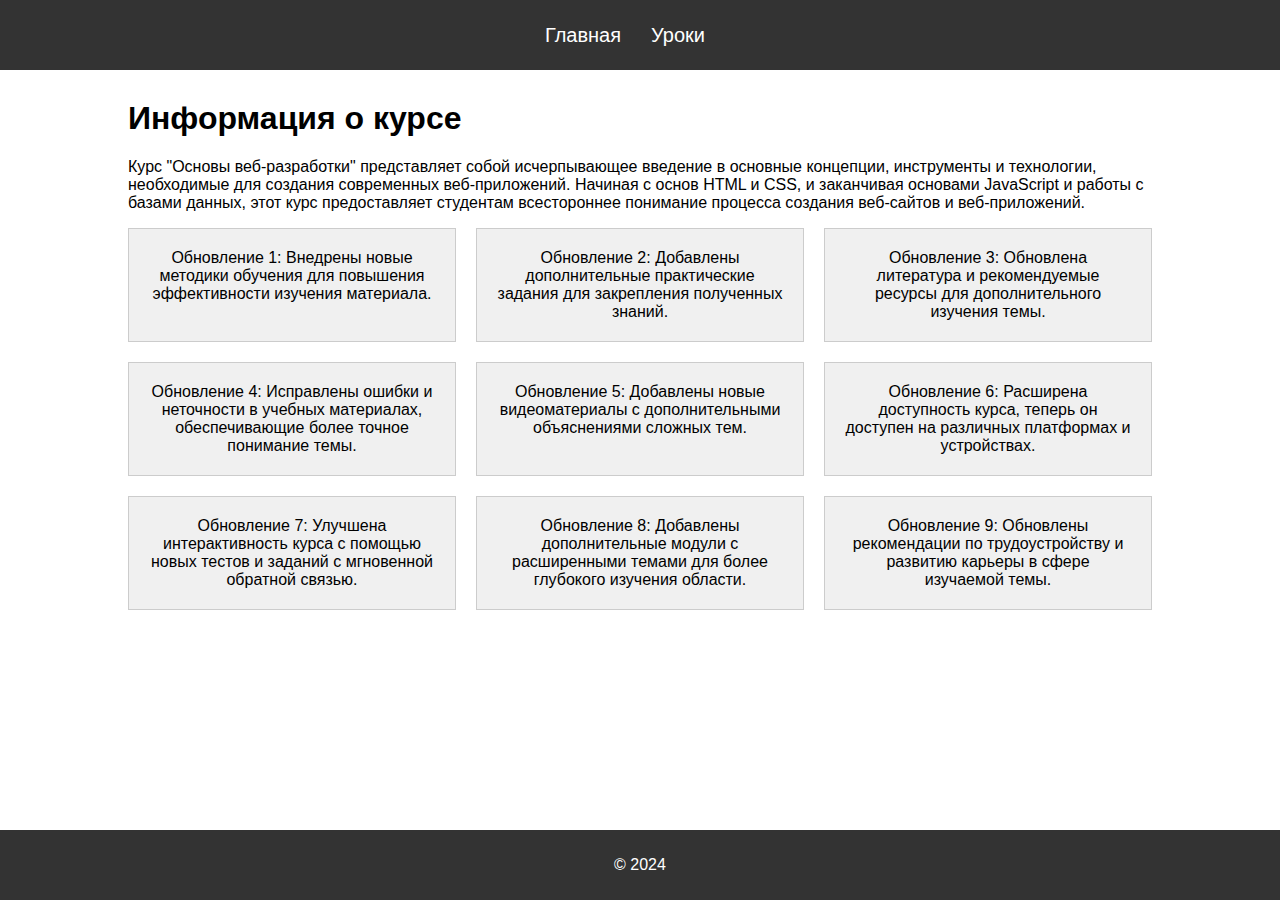
<file: index.html>
<!DOCTYPE html>
<html lang="en">
<head>
    <meta charset="UTF-8">
    <meta name="viewport" content="width=device-width, initial-scale=1.0">
    <link rel="stylesheet" href="style.css">
    <title>Главная страница</title>
</head>
<body>
    <header>
        <div class="header-container">
            <input type="checkbox" id="toggle-menu">
            <label class="burger" for="toggle-menu">&#9776;</label>
            <label class="cross" for="toggle-menu">&#10005;</label>
            <nav>
                <ul class="nav-links">
                    <li><a href="index.html">Главная</a></li>
                    <li><a href="lessons.html">Уроки</a></li>
                </ul>
            </nav>
        </div>
    </header>
    <section class="main-content">
        <div class="container">
          <h1>Информация о курсе</h1>
          <p>Курс "Основы веб-разработки" представляет собой исчерпывающее введение в основные концепции, инструменты и технологии,
            необходимые для создания современных веб-приложений. Начиная с основ HTML и CSS, и заканчивая основами JavaScript и работы
            с базами данных, этот курс предоставляет студентам всестороннее понимание процесса создания веб-сайтов и веб-приложений.
          </p>
          <div class="updates">
            <div class="update">Обновление 1: Внедрены новые методики обучения для повышения эффективности изучения материала.</div>
            <div class="update">Обновление 2: Добавлены дополнительные практические задания для закрепления полученных знаний.</div>
            <div class="update">Обновление 3: Обновлена литература и рекомендуемые ресурсы для дополнительного изучения темы.</div>
            <div class="update">Обновление 4: Исправлены ошибки и неточности в учебных материалах, обеспечивающие более точное понимание темы.</div>
            <div class="update">Обновление 5: Добавлены новые видеоматериалы с дополнительными объяснениями сложных тем.</div>
            <div class="update">Обновление 6: Расширена доступность курса, теперь он доступен на различных платформах и устройствах.</div>
            <div class="update">Обновление 7: Улучшена интерактивность курса с помощью новых тестов и заданий с мгновенной обратной связью.</div>
            <div class="update">Обновление 8: Добавлены дополнительные модули с расширенными темами для более глубокого изучения области.</div>
            <div class="update">Обновление 9: Обновлены рекомендации по трудоустройству и развитию карьеры в сфере изучаемой темы.</div>
          </div>
        </div>
    </section>
    <footer>
        <div class="footer-container">
            <p>© 2024</p>
        </div>
    </footer>
</body>
</html>
</file>
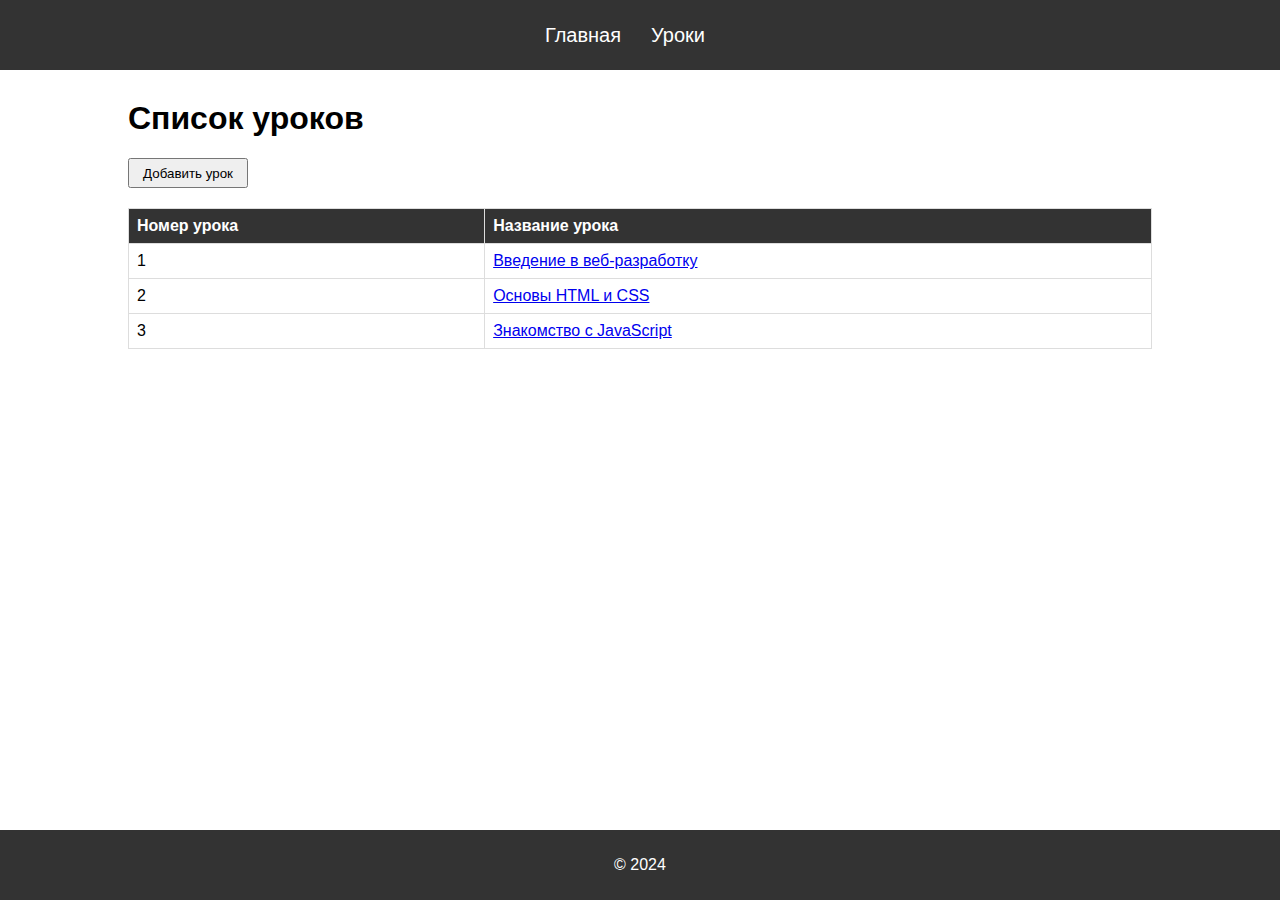
<file: lessons.html>
<!DOCTYPE html>
<html lang="en">
<head>
    <meta charset="UTF-8">
    <meta name="viewport" content="width=device-width, initial-scale=1.0">
    <link rel="stylesheet" href="style.css">
    <title>Уроки</title>
</head>
<body>
    <header>
        <div class="header-container">
            <input type="checkbox" id="toggle-menu">
            <label class="burger" for="toggle-menu">&#9776;</label>
            <label class="cross" for="toggle-menu">&#10005;</label>
            <nav>
                <ul class="nav-links">
                    <li><a href="index.html">Главная</a></li>
                    <li><a href="lessons.html">Уроки</a></li>
                </ul>
            </nav>
        </div>
    </header>
    <section class="main-content">
        <div class="container">
            <h1>Список уроков</h1>
            <button id="addLessonBtn">Добавить урок</button>
            <table id="lessonsTable">
                <tr>
                    <th>Номер урока</th>
                    <th>Название урока</th>
                </tr>
                <tr>
                    <td>1</td>
                    <td><a href="lesson.html?lesson=1">Введение в веб-разработку</a></td>
                </tr>
                <tr>
                    <td>2</td>
                    <td><a href="lesson.html?lesson=2">Основы HTML и CSS</a></td>
                </tr>
                <tr>
                    <td>3</td>
                    <td><a href="lesson.html?lesson=3">Знакомство с JavaScript</a></td>
                </tr>
            </table>
        </div>
    </section>
    <footer>
        <div class="footer-container">
            <p>© 2024</p>
        </div>
    </footer>
    <div id="myModal" class="modal">
        <div class="modal-content">
            <span class="close">&times;</span>
            <h2>Добавить новый урок</h2>
            <form id="lessonForm">
                <label for="lessonTitle">Название урока:</label>
                <input type="text" id="lessonTitle" name="lessonTitle">
                <label for="lessonDescription">Описание урока:</label>
                <textarea id="lessonDescription" name="lessonDescription"></textarea>
                <label for="lessonDate">Дата добавления:</label>
                <input type="text" id="lessonDate" name="lessonDate">
                <label for="lessonAuthor">Автор урока:</label>
                <input type="text" id="lessonAuthor" name="lessonAuthor">
                <label for="lessonImage">Изображение урока:</label>
                <input type="file" id="lessonImage" name="lessonImage" accept="image/*">
                <button class="submit" type="submit">Добавить</button>
            </form>
        </div>
    </div>
    <script src="./js/lessons.js"></script>
</body>
</html>
</file>
<file: style.css>
body {
  font-family: Arial, sans-serif;
  margin: 0;
  padding: 0;
}

.container {
  width: 80%;
  margin: 0 auto;
}

.header-container {
  display: flex;
  justify-content: center;
  align-items: center;
  width: 80%;
  margin: 0 auto;
  min-height: 50px;
}

header,
footer {
  background-color: #333;
  color: #fff;
  padding: 10px 0;
}

header nav {
  display: flex;
  align-items: center;
}

.nav-links {
  list-style-type: none;
  margin: 0;
  padding: 0;
  text-align: center;
}

.nav-links li {
  display: inline-block;
  margin-right: 30px;
  font-size: 20px;
}

.nav-links li a {
  color: white;
  text-decoration: none;
}

#toggle-menu {
    display: none;
}

.burger, .cross {
  display: none;
  cursor: pointer;
  font-size: 25px;
  padding: 10px;
  position: relative;
  z-index: 1;
  margin-right: 10px;
}

.cross {
  display: none;
}

#toggle-menu:checked + .burger {
  display: none;
}

#toggle-menu:checked + .burger + .cross {
  display: block;
}

#toggle-menu:checked ~ nav .nav-links {
  display: block;
}

.nav-links {
  list-style-type: none;
  margin: 0;
  padding: 0;
  text-align: center;
  display: flex;
}

h1 {
  margin-top: 30px;
}

.main-content {
  max-width: 1400px;
  margin: 0 auto;
}

.main-content .updates {
  display: grid;
  grid-template-columns: repeat(3, 1fr);
  gap: 20px;
}

.main-content .update {
  background-color: #f0f0f0;
  border: 1px solid #ccc;
  padding: 20px;
  text-align: center;
}

.footer-container {
  display: flex;
  justify-content: center;
  align-items: center;
}

footer {
  position: fixed;
  left: 0;
  bottom: 0;
  width: 100%;
  background-color: #333;
  color: #fff;
  padding: 10px 0;
  text-align: center;
}

@media screen and (max-width: 768px) {
  header nav {
    flex-direction: column;
    align-items: flex-start;
  }

  .burger {
    display: block;
  }

  .nav-links {
    display: none;
  }

  .nav-links.active {
    display: block;
  }

  .nav-links li {
    display: block;
    margin: 10px 0;
  }
}

table {
  width: 100%;
  border-collapse: collapse;
}

th, td {
  border: 1px solid #ddd;
  padding: 8px;
  text-align: left;
}

th {
  background-color: #333;
  color: #fff;
}

.modal {
  display: none;
  position: fixed;
  z-index: 1;
  left: 0;
  top: 0;
  width: 100%;
  height: 100%;
  overflow: auto;
  background-color: rgba(0,0,0,0.4);
}

.modal-content {
  background-color: #fefefe;
  margin: 10% auto;
  padding: 20px;
  border: 1px solid #888;
  width: 50%;
}

.close {
  color: #aaa;
  float: right;
  font-size: 28px;
  font-weight: bold;
}

.close:hover,
.close:focus {
  color: black;
  text-decoration: none;
  cursor: pointer;
}

#lessonForm {
  display: flex;
  flex-direction: column;
  gap: 15px;
}

.submit {
  width: 100px;
  height: 30px;
  margin: 0 auto;
}

#lessonTitle {
  height: 20px;
}

#lessonDescription {
  height: 100px;
}

#addLessonBtn {
  width: 120px;
  height: 30px;
  margin-bottom: 20px;
}

#lesson-comment {
  min-width: 500px;
  height: 100px;
}

.lesson-comments {
  display: flex;
  flex-direction: column;
}

#add-comment-btn {
  margin-top: 15px;
  width: 200px;
  height: 30px;
}
</file>
